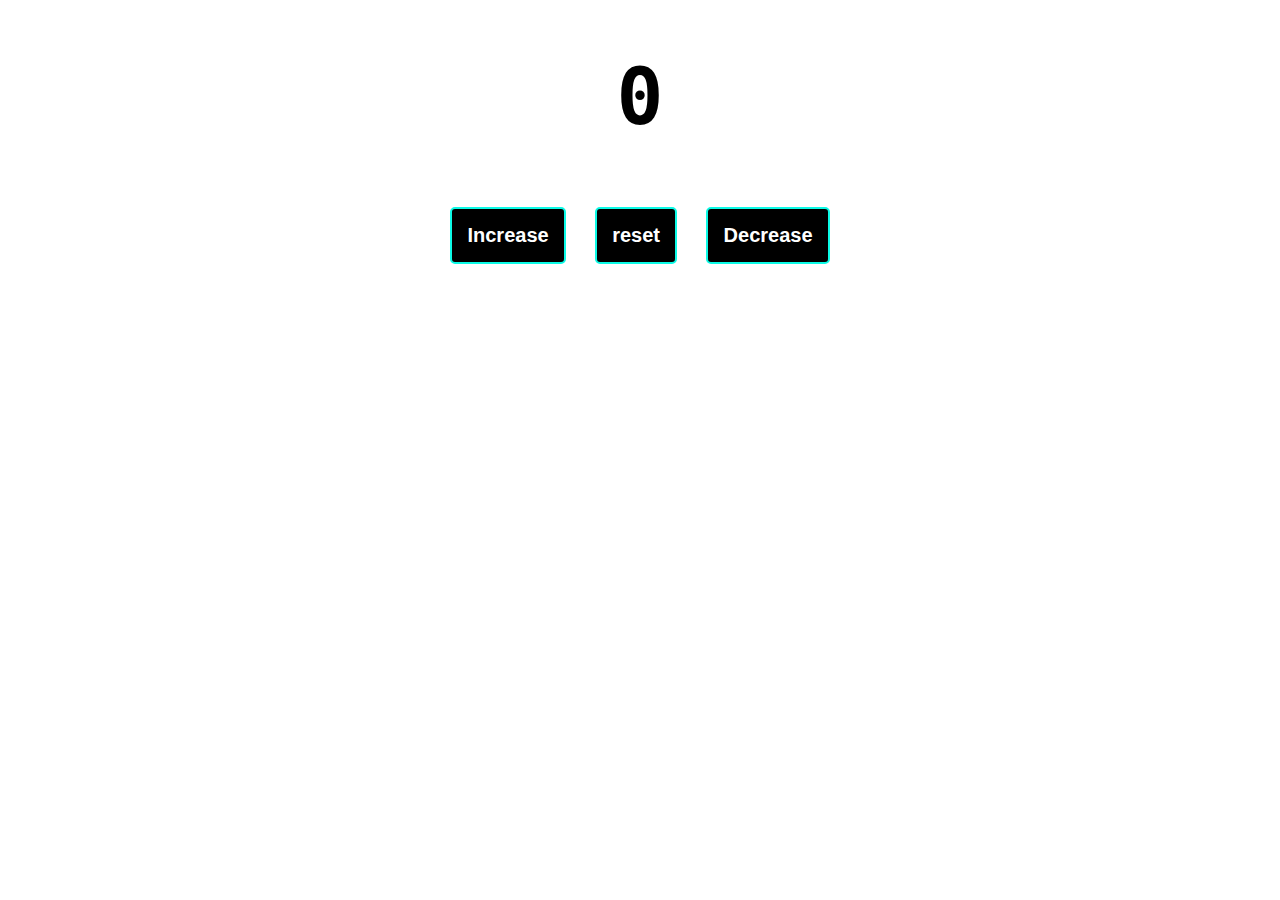
<file: index.html>
<!DOCTYPE html>
<html lang="en">
<head>
    <meta charset="UTF-8">
    <meta name="viewport" content="width=device-width, initial-scale=1.0">
    <title>Document</title>
    <link rel="stylesheet" href="./first.css">
</head>
<body>
    <!-- <h1 id="one">Welcome</h1>
    <label > username: </label>
    <input id="myinput">
    <button id="mysub">Submit</button> -->

    <!-- <label>Enter radius: </label>
    <input id="myinput">
    <button id="btn">Submit</button>
    <h3 id="result"></h3> -->

    <h1 id="count">0</h1>
    <div class="btnbox">
        <button id="decrebtn" class="btn">Increase</button>
        <button id="reset" class="btn">reset</button>
        <button id="increbtn" class="btn">Decrease</button>
    </div>

    <script src="./first.js"></script>
</body>
</html>
</file>
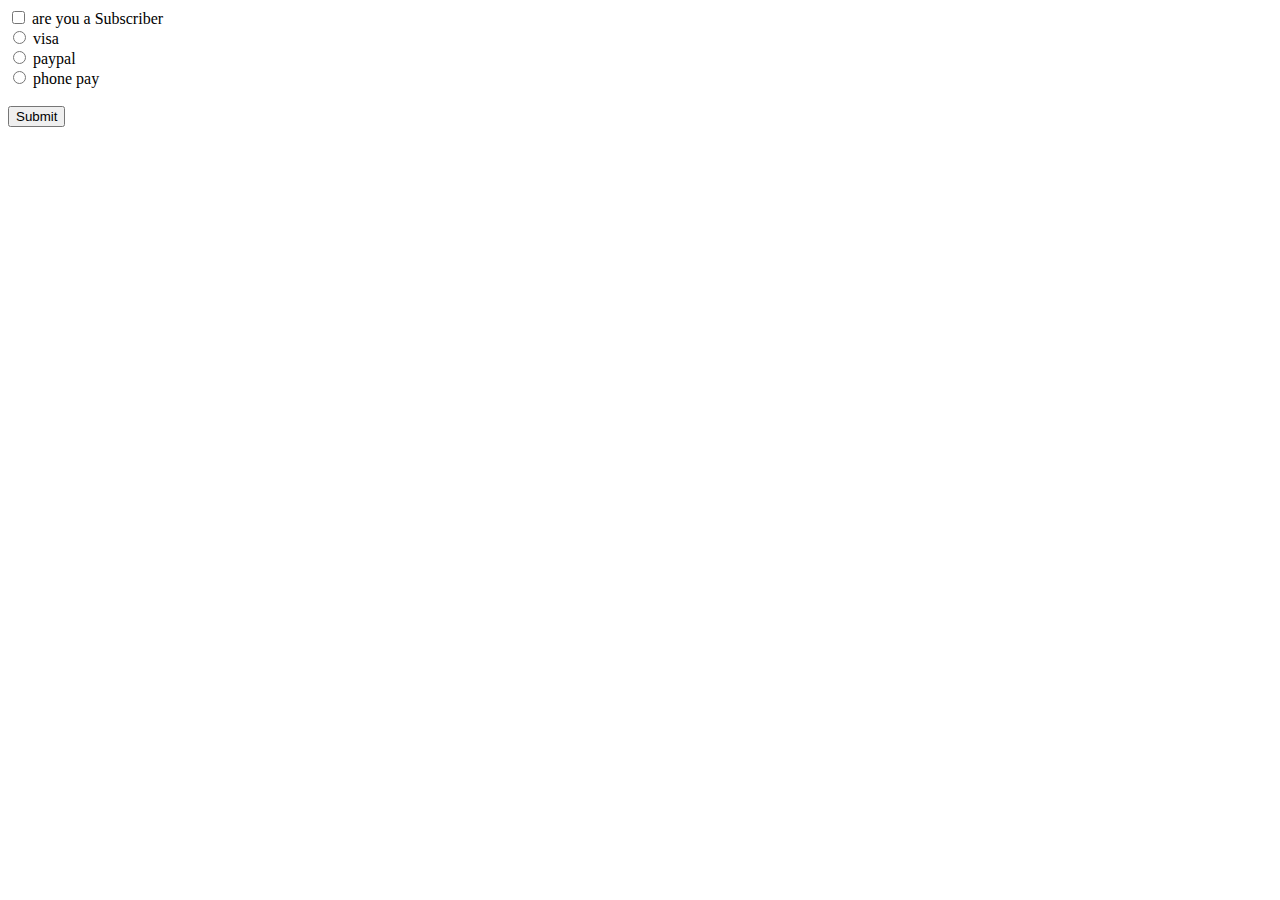
<file: check.html>
<!DOCTYPE html>
<html lang="en">
<head>
    <meta charset="UTF-8">
    <meta name="viewport" content="width=device-width, initial-scale=1.0">
    <title>Document</title>
</head>
<body>
    <input type="checkbox" id="check">
    <label for="check">are you a Subscriber</label><br>
    <input type="radio" name="card" id="visa">
    <label for="visa"> visa</label><br>
    <input type="radio" name="card" id="paypal">
    <label for="paypal"> paypal</label><br>
    <input type="radio" name="card" id="phonepay">
    <label for="phonepay" > phone pay</label><br><br>
    <button type="submit" id="submitbtn">Submit</button><br><br>
    <p id="t1"></p>
    <p id="t2"></p>

    <script src="./check.js"></script>
</body>
</html>
</file>
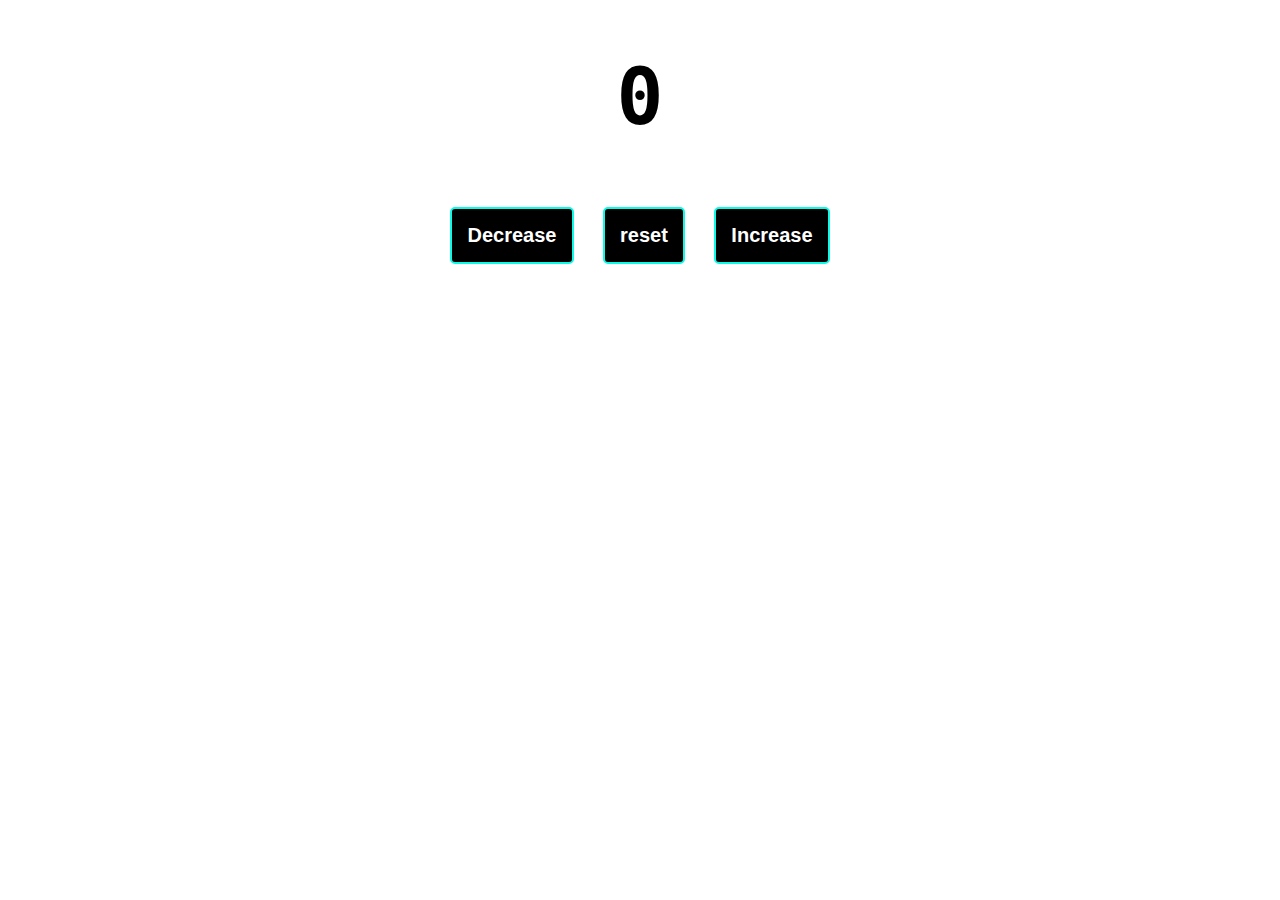
<file: project1.html>
<!DOCTYPE html>
<html lang="en">
<head>
    <meta charset="UTF-8">
    <meta name="viewport" content="width=device-width, initial-scale=1.0">
    <title>Document</title>
    <style>
        #count{
    text-align: center;
    font-size: 6em;
    font-family: monospace;
}
.btnbox{
    text-align: center;
}
.btn{
    font-size: 20px;
    color: white;
    background-color: black;
    padding: 1.2%;
    border: 2px solid rgb(12, 250, 230);
    border-radius: 5px;
    transition: background-color .30s;
    cursor: pointer;
    margin: 1%;
    font-weight: bold;
}
.btn:hover{
    background-color: white;
    color: black;
    border: 1px solid black;
}
    </style>
</head>
<body>
   
    <h1 id="count">0</h1>
    <div class="btnbox">
        <button id="decrebtn" class="btn">Decrease</button>
        <button id="reset" class="btn">reset</button>
        <button id="increbtn" class="btn">Increase</button>
    </div>
    <script src="./project.js"></script>
</body>
</html>
</file>
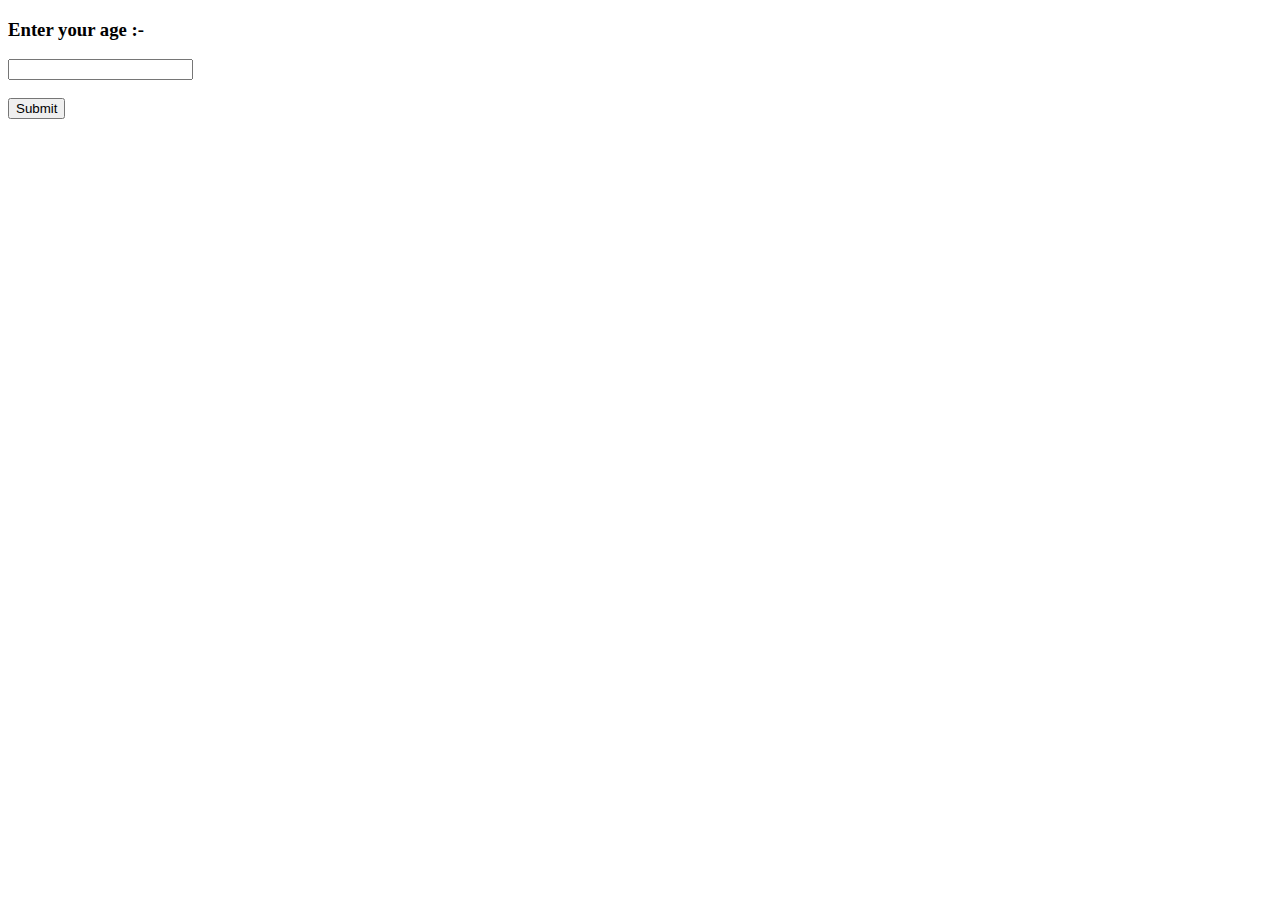
<file: vote_eligibility.html>
<!DOCTYPE html>
<html lang="en">
<head>
    <meta charset="UTF-8">
    <meta name="viewport" content="width=device-width, initial-scale=1.0">
    <title>Document</title>
</head>
<body>
    <h3>Enter your age :-</h3>
    <input type="text" id="input"><br><br>
    <button type="submit" id="btn">Submit</button>
    <p id="mytext"></p>
    <script src="./vote_eligibility.js"></script>
</body>
</html>
</file>
<file: first.css>
#count{
    text-align: center;
    font-size: 6em;
    font-family: monospace;
}
.btnbox{
    text-align: center;
}
.btn{
    font-size: 20px;
    color: white;
    background-color: black;
    padding: 1.2%;
    border: 2px solid rgb(12, 250, 230);
    border-radius: 5px;
    transition: background-color .30s;
    cursor: pointer;
    margin: 1%;
    font-weight: bold;
}
.btn:hover{
    background-color: white;
    color: black;
    border: 1px solid black;
}
</file>
